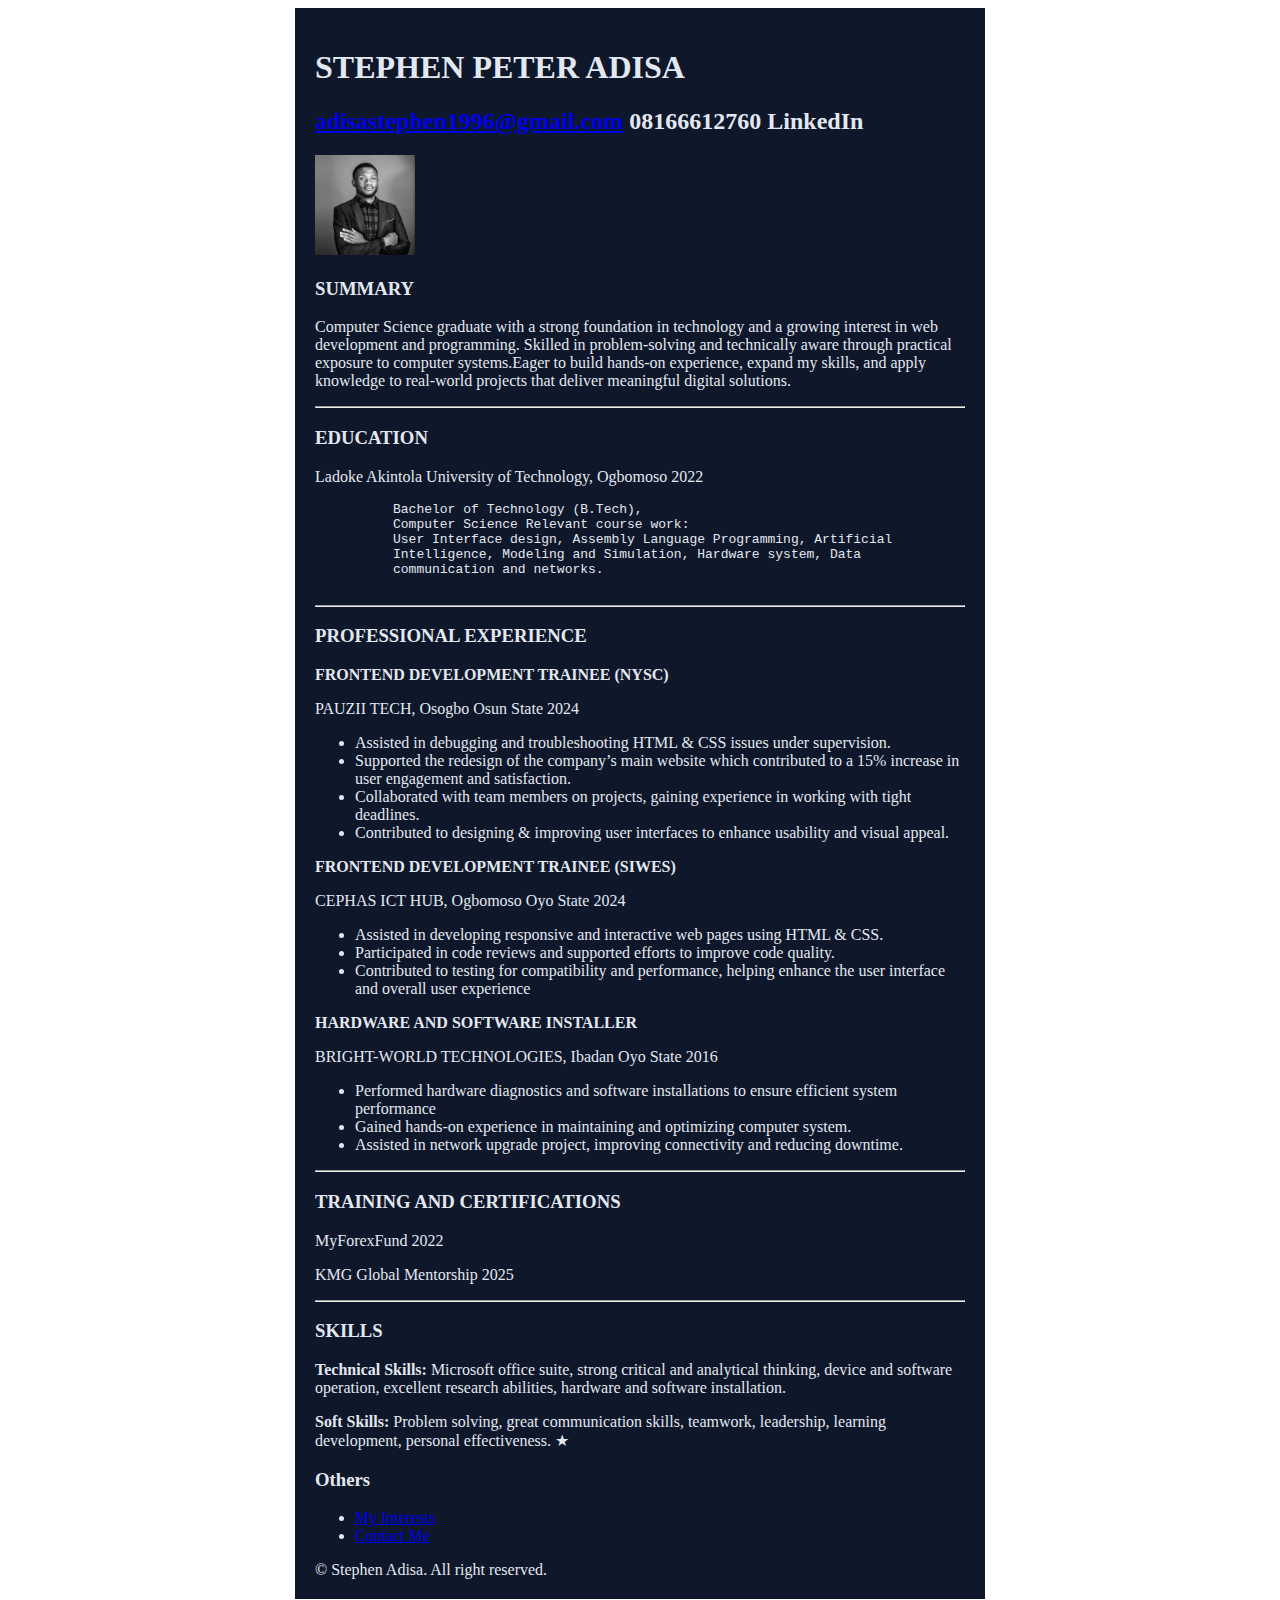
<file: index.html>
<!DOCTYPE html>
<html lang="en">
  <head>
    <meta charset="UTF-8" />
    <meta name="viewport" content="width=device-width, initial-scale=1.0" />
    <title>My Resume</title>
    <link rel="stylesheet" href="style.css" />
  </head>
  <body>
    <div class="main-wrapper">
      <h1>STEPHEN PETER ADISA</h1>
      <h2>
        <a href="#gmail.com" target="_blank">adisastephen1996@gmail.com</a>
        <span>08166612760</span>
        <span>LinkedIn</span>
      </h2>

      <img
        src="./access/image/My Picture.jpg"
        height="100px"
        alt="This is my personal picture"
      />

      <!-- Summary -->
      <h3>SUMMARY</h3>
      <p>
        Computer Science graduate with a strong foundation in technology and a
        growing interest in web development and programming. Skilled in
        problem-solving and technically aware through practical exposure to
        computer systems.Eager to build hands-on experience, expand my skills,
        and apply knowledge to real-world projects that deliver meaningful
        digital solutions.
      </p>
      <hr />
      <!-- Education -->

      <h3>EDUCATION</h3>
      <p>
        Ladoke Akintola University of Technology, Ogbomoso <span>2022</span>
      </p>
      <pre>
          Bachelor of Technology (B.Tech), 
          Computer Science Relevant course work:
          User Interface design, Assembly Language Programming, Artificial
          Intelligence, Modeling and Simulation, Hardware system, Data
          communication and networks.
        </pre
      >

      <hr />
      <!-- Professional experience  -->

      <h3>PROFESSIONAL EXPERIENCE</h3>
      <b>FRONTEND DEVELOPMENT TRAINEE (NYSC)</b>
      <p>PAUZII TECH, Osogbo Osun State <span>2024</span></p>
      <ul>
        <li>
          Assisted in debugging and troubleshooting HTML & CSS issues under
          supervision.
        </li>
        <li>
          Supported the redesign of the company’s main website which contributed
          to a 15% increase in user engagement and satisfaction.
        </li>
        <li>
          Collaborated with team members on projects, gaining experience in
          working with tight deadlines.
        </li>
        <li>
          Contributed to designing & improving user interfaces to enhance
          usability and visual appeal.
        </li>
      </ul>
      <b>FRONTEND DEVELOPMENT TRAINEE (SIWES)</b>
      <p>CEPHAS ICT HUB, Ogbomoso Oyo State <span>2024</span></p>
      <ul>
        <li>
          Assisted in developing responsive and interactive web pages using HTML
          & CSS.
        </li>
        <li>
          Participated in code reviews and supported efforts to improve code
          quality.
        </li>
        <li>
          Contributed to testing for compatibility and performance, helping
          enhance the user interface and overall user experience
        </li>
      </ul>

      <b>HARDWARE AND SOFTWARE INSTALLER </b>
      <p>BRIGHT-WORLD TECHNOLOGIES, Ibadan Oyo State <span>2016</span></p>
      <ul>
        <li>
          Performed hardware diagnostics and software installations to ensure
          efficient system performance
        </li>
        <li>
          Gained hands-on experience in maintaining and optimizing computer
          system.
        </li>
        <li>
          Assisted in network upgrade project, improving connectivity and
          reducing downtime.
        </li>
      </ul>
      <hr />
      <h3>TRAINING AND CERTIFICATIONS</h3>
      <p>MyForexFund <span>2022</span></p>
      <p>KMG Global Mentorship <span>2025</span></p>
      <hr />
      <h3>SKILLS</h3>
      <p>
        <strong>Technical Skills: </strong>
        <span>
          Microsoft office suite, strong critical and analytical thinking,
          device and software operation, excellent research abilities, hardware
          and software installation.
        </span>
      </p>
      <p>
        <strong>Soft Skills: </strong>
        <span>
          Problem solving, great communication skills, teamwork, leadership,
          learning development, personal effectiveness. &#x2605;
        </span>
      </p>

      <!-- Others -->

      <h3>Others</h3>
      <ul>
        <li>
          <a href="./public/hobbies.html" target="_blank">My Interests</a>
        </li>
        <li><a href="./public/contacts.html" target="_blank">Contact Me</a></li>
      </ul>
      <footer>&#169; Stephen Adisa. All right reserved.</footer>
    </div>
  </body>
</html>
</file>
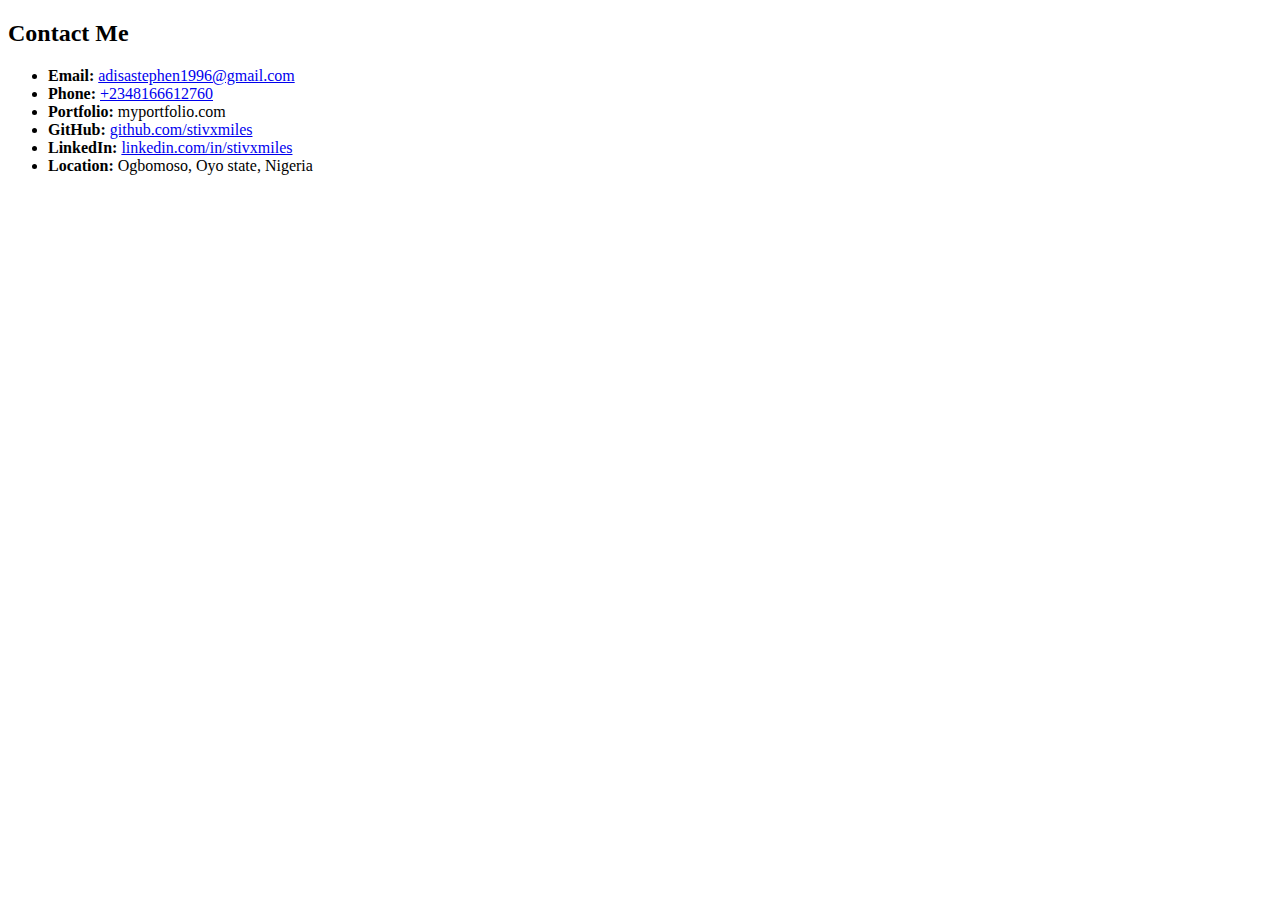
<file: public/contacts.html>
<!DOCTYPE html>
<html lang="en">
  <head>
    <meta charset="UTF-8" />
    <meta name="viewport" content="width=device-width, initial-scale=1.0" />
    <title>Contact-ME</title>
  </head>
  <body>
    <section class="Contact-me">
      <h2>Contact Me</h2>
      <ul class="contact-list">
        <li>
          <strong>Email: </strong
          ><a href="mailto:adisastephen1996@gmail.com" target="_blank"
            >adisastephen1996@gmail.com</a
          >
        </li>
        <li>
          <strong>Phone: </strong
          ><a href="tel:+2348166612760" target="_blank">+2348166612760</a>
        </li>
        <li>
          <strong>Portfolio: </strong
          ><a href="#" target="_blank"></a>myportfolio.com
        </li>
        <li>
          <strong>GitHub: </strong
          ><a href="https:github.com/stivxmiles" target="_blank"
            >github.com/stivxmiles</a
          >
        </li>
        <li>
          <strong>LinkedIn: </strong
          ><a href="https:linkedin.com/in/stivxmiles" target="_blank"
            >linkedin.com/in/stivxmiles</a
          >
        </li>
        <li><strong>Location: </strong>Ogbomoso, Oyo state, Nigeria</li>
      </ul>
    </section>
  </body>
</html>
</file>
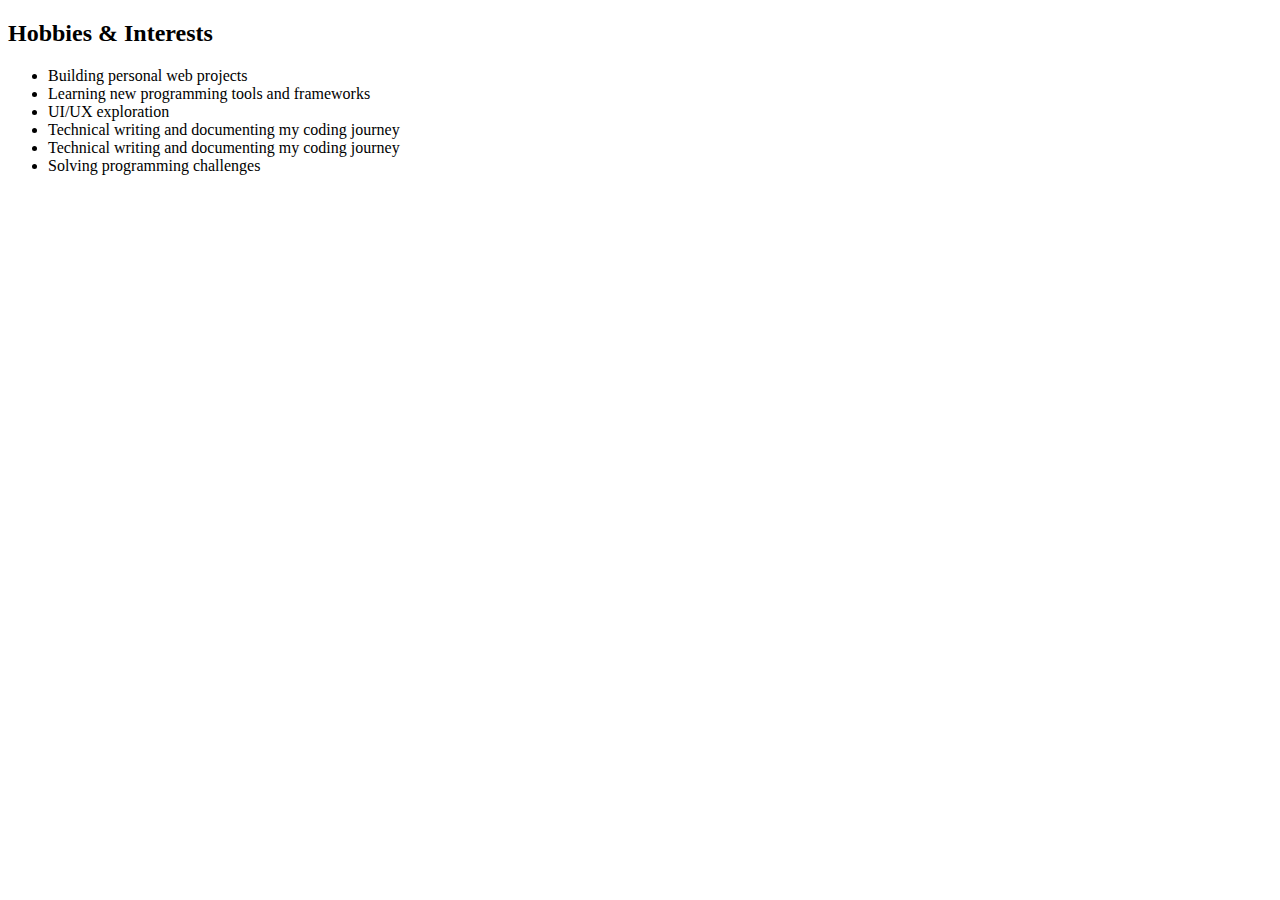
<file: public/hobbies.html>
<!DOCTYPE html>
<html lang="en">
  <head>
    <meta charset="UTF-8" />
    <meta name="viewport" content="width=device-width, initial-scale=1.0" />
    <title>My_Hobbies-Interests</title>
  </head>
  <body>
    <section class="about_me">
      <h2>Hobbies & Interests</h2>
      <ul class="list-items-hobbies-interests">
        <li>Building personal web projects</li>
        <li>Learning new programming tools and frameworks</li>
        <li>UI/UX exploration</li>
        <li>Technical writing and documenting my coding journey</li>
        <li>Technical writing and documenting my coding journey</li>
        <li>Solving programming challenges</li>
      </ul>
    </section>
  </body>
</html>
</file>
<file: style.css>
.main-wrapper {
  width: 100%;
  max-width: 650px;
  margin: auto;
  padding: 20px;
  background-color: #0f172a;
  color: #e2e8f0;
}
</file>
